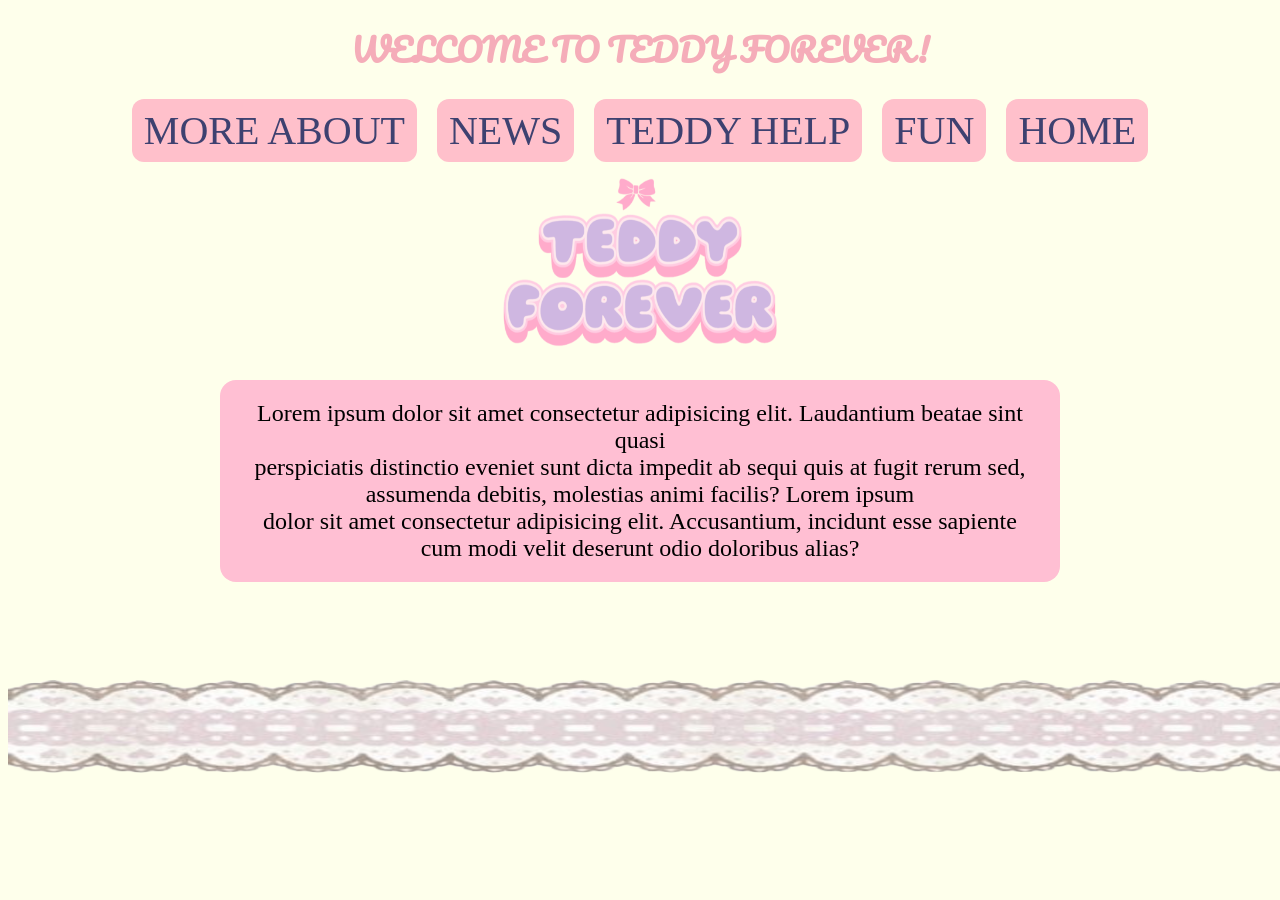
<file: index.html>
<!DOCTYPE html>
<html lang="en">
	
<head> 
	<link href="css/teddyforeverstyle.css" rel=stylesheet type="text/css">
	<title> SITE MOCKUP</title>
</head>
	<body>
	
		<header>
			
			<h1 style="text-align: center;">WELCOME TO TEDDY FOREVER!</h1>
			</header> 
		<nav>
			<ul style="text-align:center;"> 
			<div class="flex-container"> 
					<a href="teddyforevermoreabout.html" style="text-decoration:none;"><li style>MORE ABOUT</li></a>
				<a href="teddyforevernews.html" style="text-decoration:none;"><li>NEWS</li></a>
					<a href="teddyforeverhelp.html" style=text-decoration:none;><li style=font-size:40px;>TEDDY HELP</li></a>
				<a href="teddyforeverfun.html" style=text-decoration:none;><li>FUN</li></a>
				<a href="teddyforevermockup.html" style="text-decoration:none;"><li>HOME</li></a> </div>
</ul>
		</nav>
	<img src="images/logo.png" alt="website logo" height="200" width="300">
		<p class="paragraph-box" style="text-align: center; font-size:24px;"> Lorem ipsum dolor sit amet consectetur adipisicing elit. Laudantium beatae sint quasi<br>
		 perspiciatis distinctio 
		 eveniet sunt dicta impedit ab sequi quis at fugit rerum sed, assumenda debitis, molestias animi facilis? Lorem ipsum <br> 
		 dolor sit amet consectetur adipisicing elit. Accusantium, incidunt esse sapiente cum modi velit deserunt odio doloribus alias?</p>
	<img src="images/lace.png" alt="footer ribbon" height="240" width="1500">
			</body>
</html>
</file>
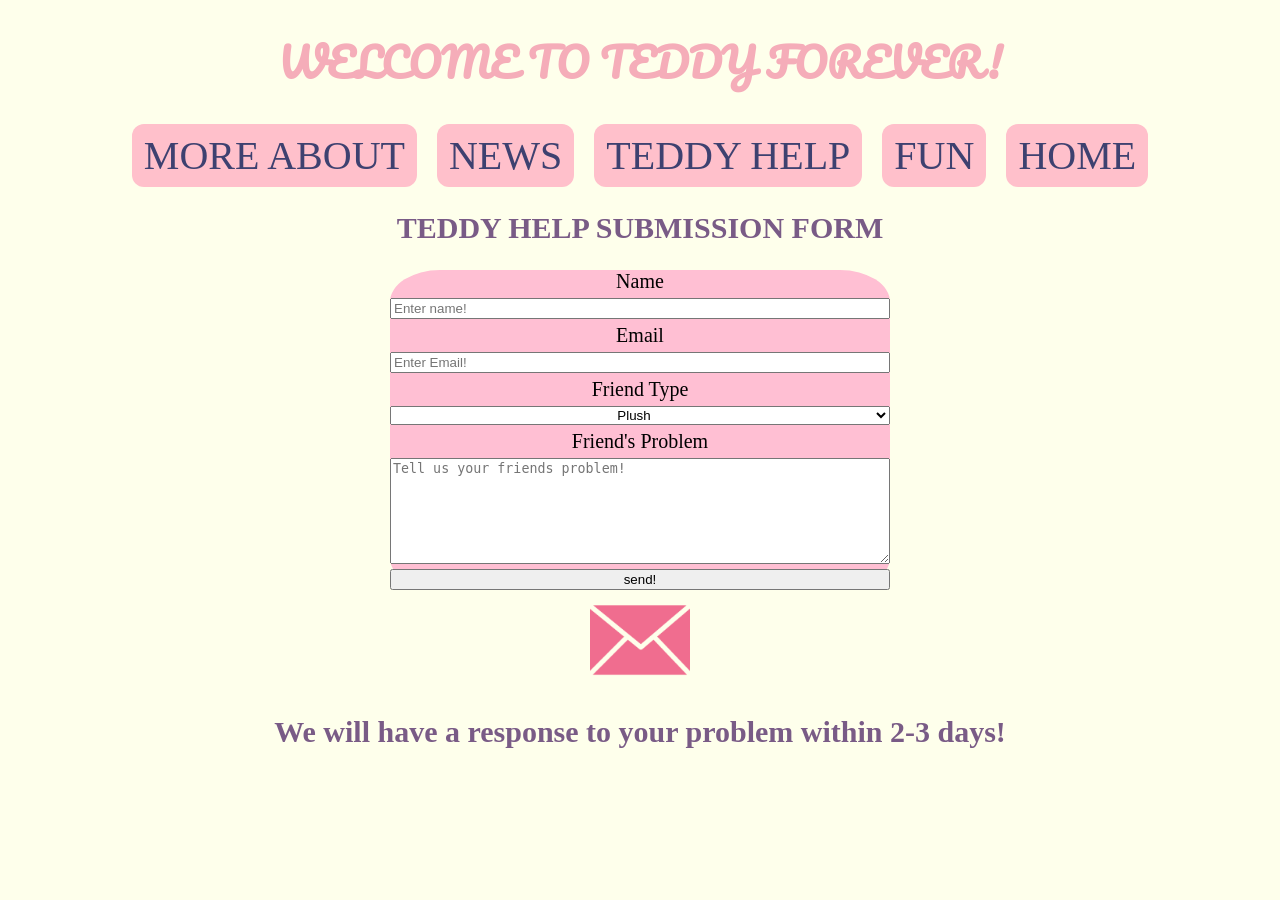
<file: teddyforeverhelp.html>
<!DOCTYPE html>
<html lang="en">
<head>
	<link href="css/teddyforeverstyle.css" rel=stylesheet type="text/css">
	<title> SITE MOCKUP</title>
	<body class="helping">
	
		<header>
			
			<h1 style="text-align: center;">WELCOME TO TEDDY FOREVER!</h1>
			</header> 
		<nav>
			<ul style="text-align:center;"> 
			<div class="flex-container"> 
					<a href="teddyforevermoreabout.html" style="text-decoration:none;"><li style>MORE ABOUT</li></a>
				<a href="teddyforevernews.html" style="text-decoration:none;"><li>NEWS</li></a>
				<a href="teddyforeverhelp.html" style=text-decoration:none;"><li style=font-size:40px;>TEDDY HELP</li></a>
				<a href="teddyforeverfun.html" style=text-decoration:none;><li>FUN</li></a>
				<a href="teddyforevermockup.html" style="text-decoration:none;"><li>HOME</li></a></div>
</head>
<h2>TEDDY HELP SUBMISSION FORM</h2>
<div class="submit">
    <label for="name">Name</label>
    <input type="text" id="name" placeholder="Enter name!">

    <label for="email">Email</label>
    <input type="text" id="email" placeholder="Enter Email!">

    <label for="ftype">Friend Type</label>
    <select id="ftype" name="friendtype" style="text-align: center;">
      <option value="plush">Plush</option>
      <option value="porcelain">Porcelain</option>
      <option value="rubber">Rubber</option>
      <option value="glass">Glass</option>
      <option value="ceramic">Ceramic</option>
      <option value="wood">Wood</option>

    </select>

    <label for="problem">Friend's Problem</label>
    <textarea id="problem" name="problem" placeholder="Tell us your friends problem!" style="height:100px"></textarea> 

    <input type="submit" value="send!">
  </div>

  </form>
    <img src="images/mail.png" alt="Email symbol" height="100" width="100">
    <h2>We will have a response to your problem within 2-3 days!</h2>
</body>
</html>
</file>
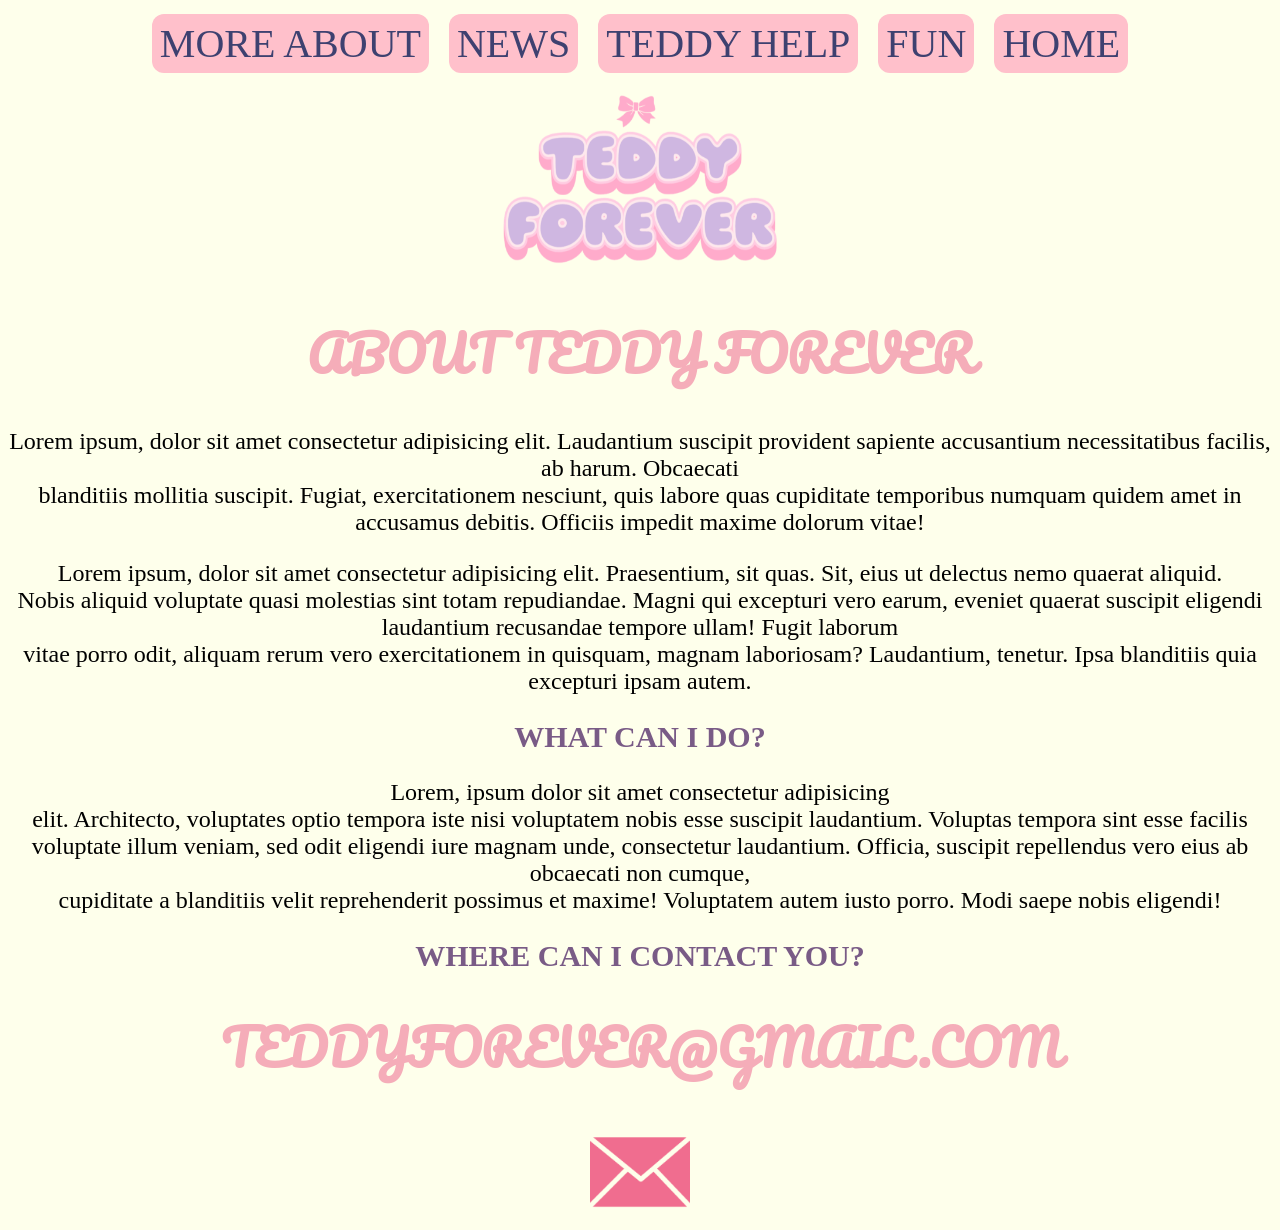
<file: teddyforevermoreabout.html>
<!DOCTYPE html>
<html lang="en">
	
<head> 
	<link href="css/teddyforeverstyle.css" rel=stylesheet type="text/css">
	    <title> SITE MOCKUP</title>
    </head>
    <body class="more-about">
    <ul style="text-align:center;" class="more-about"> 
		<a href="teddyforevermoreabout.html" style="text-decoration:none;"><li style>MORE ABOUT</li></a>
    <a href="teddyforevernews.html"><li>NEWS</li></a>
      <a href="teddyforeverhelp.html" style=text-decoration:none;"><li style=font-size:40px;>TEDDY HELP</li></a>
       <a href="teddyforeverfun.html" style=text-decoration:none;><li>FUN</li></a>
       <a href="teddyforevermockup.html"><li>HOME</li></a> </ul>
	<img src="images/logo.png" alt="website logo" height="200" width="300">
<h1 style="text-align: center;">ABOUT TEDDY FOREVER</h1>
<p style="text-align: center;" class="moreabout1">Lorem ipsum, dolor sit amet consectetur adipisicing elit. Laudantium suscipit provident sapiente accusantium necessitatibus facilis, ab harum. Obcaecati 
</br>blanditiis mollitia suscipit. Fugiat, exercitationem nesciunt, quis labore quas cupiditate temporibus numquam quidem amet in accusamus debitis. Officiis impedit maxime dolorum vitae!</p>
<p style="text-align: center;" class="moreabout2">Lorem ipsum, dolor sit amet consectetur adipisicing elit. Praesentium, sit quas. Sit, eius ut delectus nemo quaerat aliquid. </br>
     Nobis aliquid voluptate quasi molestias sint totam repudiandae. Magni qui excepturi vero earum, eveniet quaerat suscipit eligendi laudantium recusandae tempore ullam! Fugit laborum </br>
     vitae porro odit, aliquam rerum vero exercitationem in quisquam, magnam laboriosam? Laudantium, tenetur. Ipsa blanditiis quia excepturi ipsam autem.</p>
     <h2 style="text-align: center; font-size:30px">WHAT CAN I DO?</h2>
    <p style="text-align:center" class="moreabout3">Lorem, ipsum dolor sit amet consectetur adipisicing </br> elit.
         Architecto, voluptates optio tempora iste nisi voluptatem nobis esse suscipit laudantium. Voluptas tempora sint esse facilis voluptate illum veniam, sed odit eligendi iure magnam unde, consectetur laudantium. Officia, suscipit repellendus vero eius ab obcaecati non cumque, </br>
        cupiditate a blanditiis velit reprehenderit possimus et maxime! Voluptatem autem iusto porro. Modi saepe nobis eligendi!</p>
      <h2 style="text-align: center; font-size: 30px;">WHERE CAN I CONTACT YOU?</h2>

<h1 class="about-h1" style="text-align: center;">TEDDYFOREVER@GMAIL.COM</h1>
<img src="images/mail.png" alt="Email symbol" height="100" width="100">
    </body>
</file>
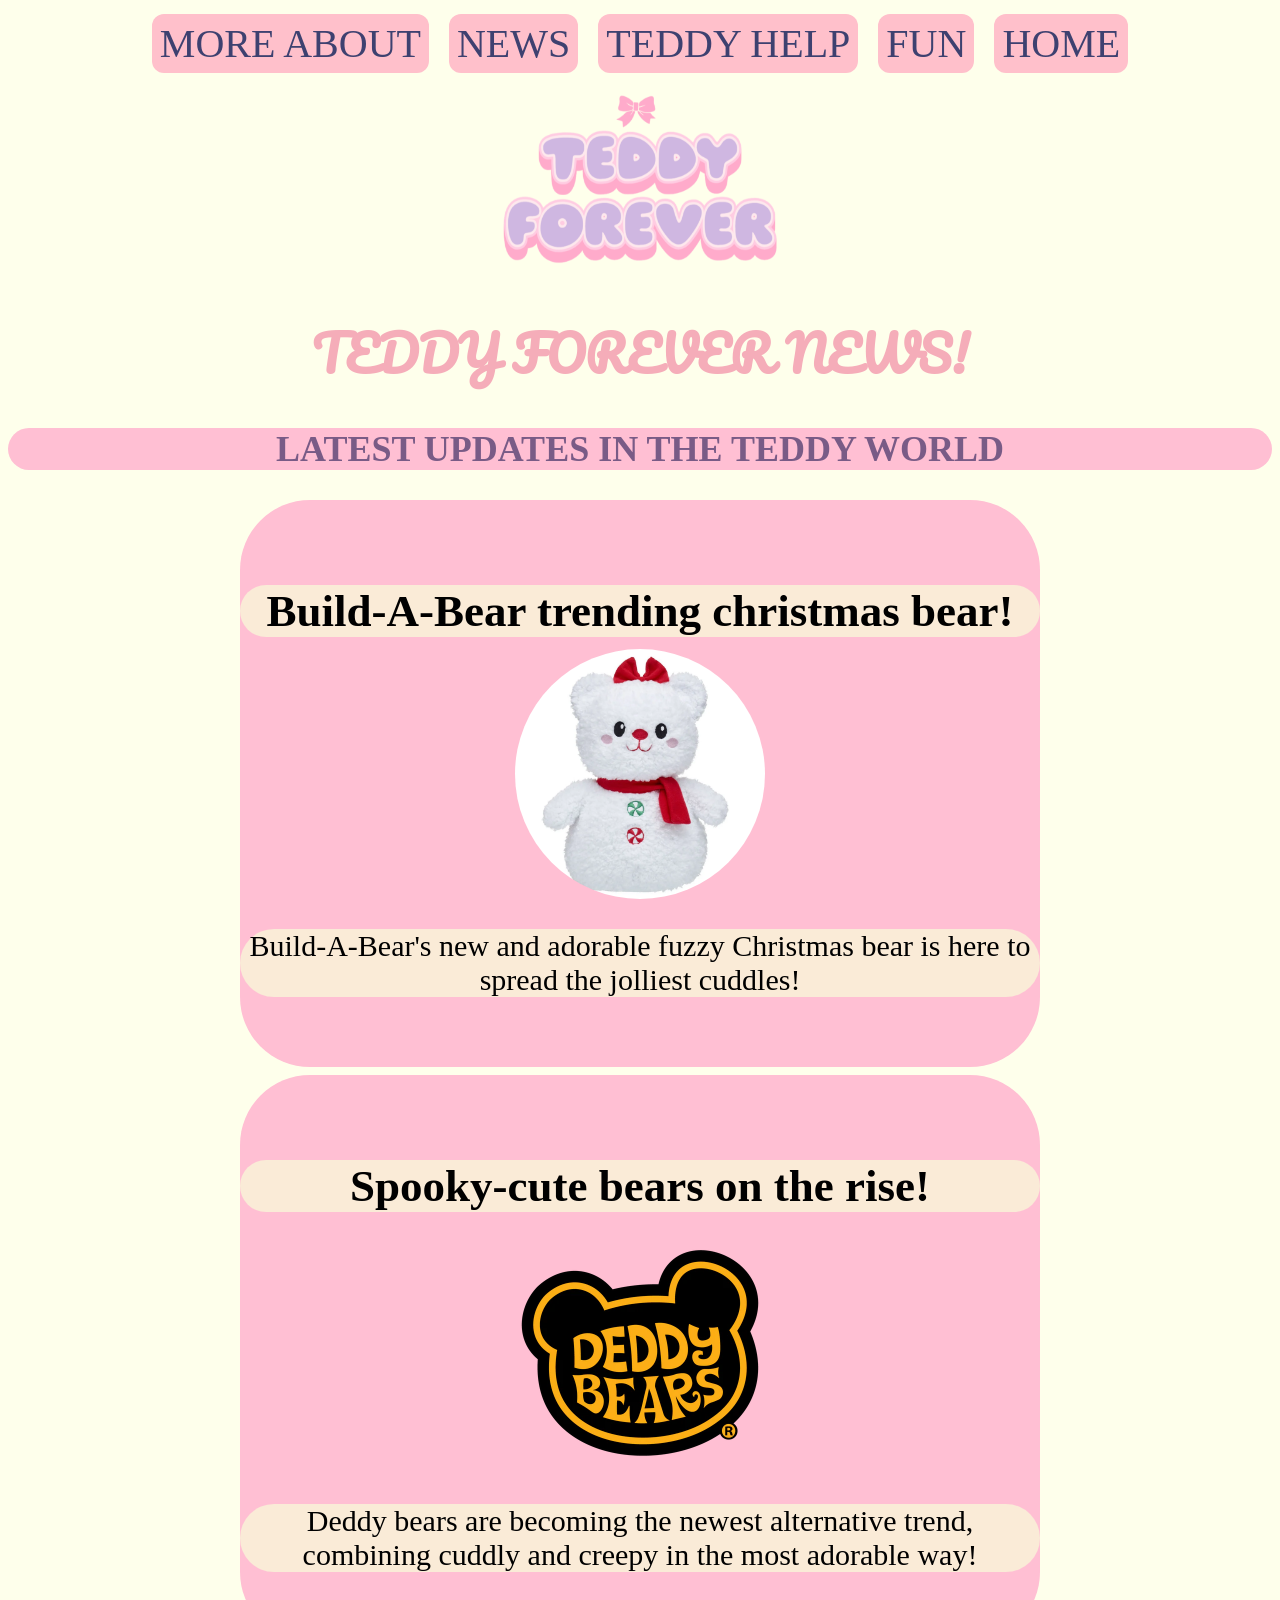
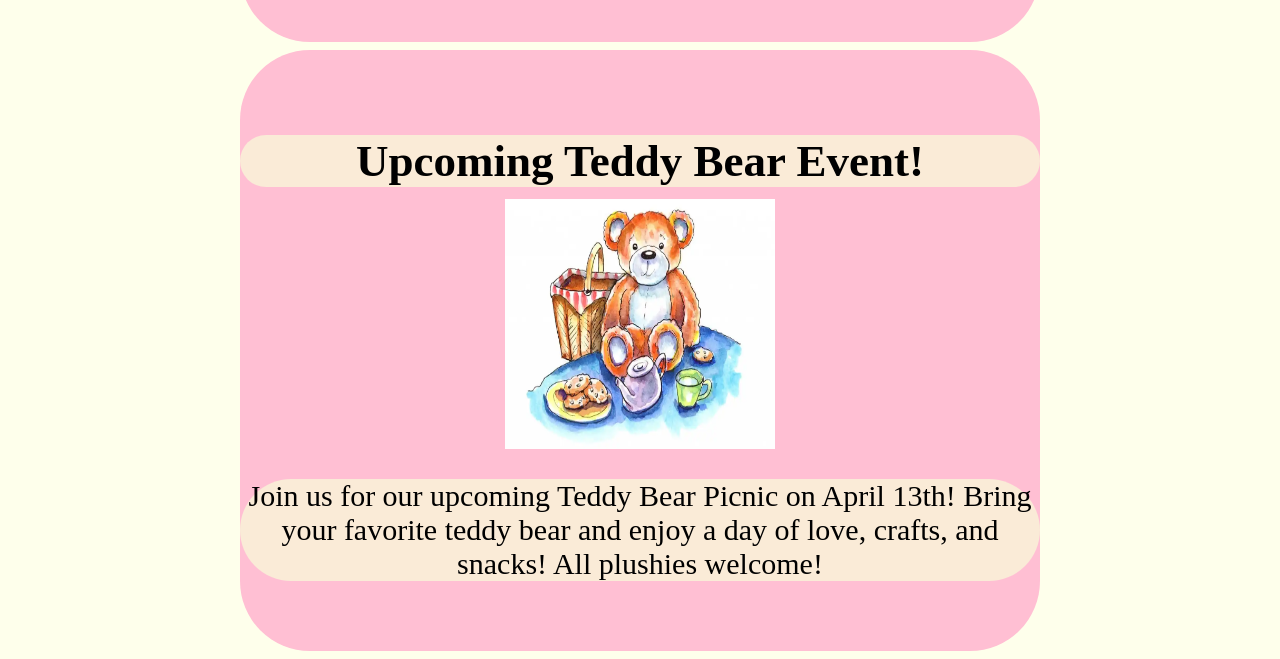
<file: teddyforevernews.html>
<!DOCTYPE html>
<html lang="en">
	
<head> 
	<link href="css/teddyforeverstyle.css" rel=stylesheet type="text/css">
	    <title> SITE MOCKUP</title>
    </head>
    <body class="news-section-2">
    <ul style="text-align:center;" class="more-about"> 
		<a href="teddyforevermoreabout.html" style="text-decoration:none;"><li style>MORE ABOUT</li></a>
    <a href="teddyforevernews.html"><li>NEWS</li></a>
      	<a href="teddyforeverhelp.html" style=text-decoration:none;><li style=font-size:40px;>TEDDY HELP</li></a>
       <a href="teddyforeverfun.html" style=text-decoration:none;><li>FUN</li></a>
       <a href="teddyforevermockup.html"><li>HOME</li></a> </ul>
	<img src="images/logo.png" alt="website logo" height="200" width="300">

    <h1 style="text-align: center;">TEDDY FOREVER NEWS!</h1>
    <h2 style="text-align: center;">LATEST UPDATES IN THE TEDDY WORLD</h2>
    <div class="news-section" style="display: block; margin:0.5rem auto;">
      <h3>Build-A-Bear trending christmas bear!</h3>
       <img src="images/snowbear.png" alt="teddy bear snowman" class="snowbaby" height="250" width="250" style="display:block; margin:0.5rem auto;">
      <p>Build-A-Bear's new and adorable fuzzy Christmas bear is here to spread the jolliest cuddles!</p>
  
    </div>
    <div class="news-section" style="display: block; margin:0.5rem auto;">
      <h3>Spooky-cute bears on the rise!</h3>
      <img src="images/dedbears.png" alt="teddy bear skeleton" height="250" width="250" style="display:block; margin:0.5rem auto;">
      <p>Deddy bears are becoming the newest alternative trend, combining cuddly and creepy in the most adorable way!</p>
    </div>
    <div class="news-section" style="display: block; margin:0.5rem auto;">
      <h3>Upcoming Teddy Bear Event!</h3>
      <img src="images/beartime.png" alt="teddy bear picnic" height="250" width="270" style="display:block; margin:0.5rem auto;">
      <p> Join us for our upcoming Teddy Bear Picnic on April 13th! Bring your favorite teddy bear and enjoy a day of love, crafts, and snacks! All plushies welcome!</p>
    </div>
    </body>
    </html>
</file>
<file: css/teddyforeverstyle.css>
/*HOME PAGE WORK HERE */

@font-face{
    font-family:pacifico-regular;
src:url(/fonts/Pacifico-Regular.ttf);
}

h1 {
        font-family:Pacifico-Regular;
    color: rgb(245, 173, 185);
}

body{
    overflow: hidden;
    background-color:rgb(254, 255, 235);
    
}
img {
    display: block; margin: auto;
}
li{
    font-size:40px;
     list-style-type: none;
    margin-inline: 10px;
    color:#3e4170;
    background-color: pink;
}

h2{
    color:#795b86
}
div{
    display:inline-flex;
    }

ul {
    padding: 0;
    margin: 0;
}
ul li {
    padding: 8px 12px;
    border-radius: 12px;}
ul li:hover {
    background-color: #ff98b2;
    color: #ffffff;
}

.paragraph-box {
    background: #ffbfd3;
    border-radius: 16px;
    width: 800px;
    padding:20px;
    margin: 18px auto;
}

/*HELP ME HELP ME PLEASE HELP HELP HELP*/
/*HOME PAGE END HERE*/

/*MORE ABOUT START HERE*/
ul.more-about {
    display: flex;
    justify-content: center;
    align-items: center;
    padding: 6px 0;
    font-size: 40px;
}

ul.more-about li {
    list-style: none;
    padding: 6px 8px;
    display: inline-block;
}

body.more-about {
        overflow: auto;
    background-color:rgb(254, 255, 235);
    font-size:24px;



    /*MORE ABOUT ENDS HERE*/


    /*TEDDY HELP STARTS HERE*/


  }

div.submit {
    display:flex;
    flex-direction: column;
    gap:5px;
    background-color: #ffbfd3; width: 500px;
    border-radius: 10%;
margin:0 auto;
    
}

body.helping {
    overflow:auto;
font-size: 20px;
font-weight: 300;
}

/*TEDDY HELP ENDS HERE*/

/*TEDDY NEWS STARTS HERE*/


body.news-section-2 {
        overflow: auto;
    background-color:rgb(254, 255, 235);
    font-size:24px; }

    body.news-section-2 h2{
    background-color: #ffbfd3;
border-radius: 100px;
text-align: center;}

body.news-section-2 div.news-section {
    background-color: #ffbfd3;
    border-radius: 70px;
    width: 800px;
    padding-block: 40px;
    margin: 18px auto; 
       text-align: center;
}
body.news-section-2 div.news-section h3 {
    margin-bottom: 12px;
    font-size: 45px;
    background-color: antiquewhite;
    border-radius: 80px;
}

body.news-section-2 div.news-section p { font-size: 30px;
    background-color: antiquewhite;
    border-radius: 80px;
}

img.snowbaby {
    display: block; margin: auto;
    border-radius: 50%;
    }

    img.beartime {
    display: block; margin: auto;
    border-radius: 50%;
    }
</file>
